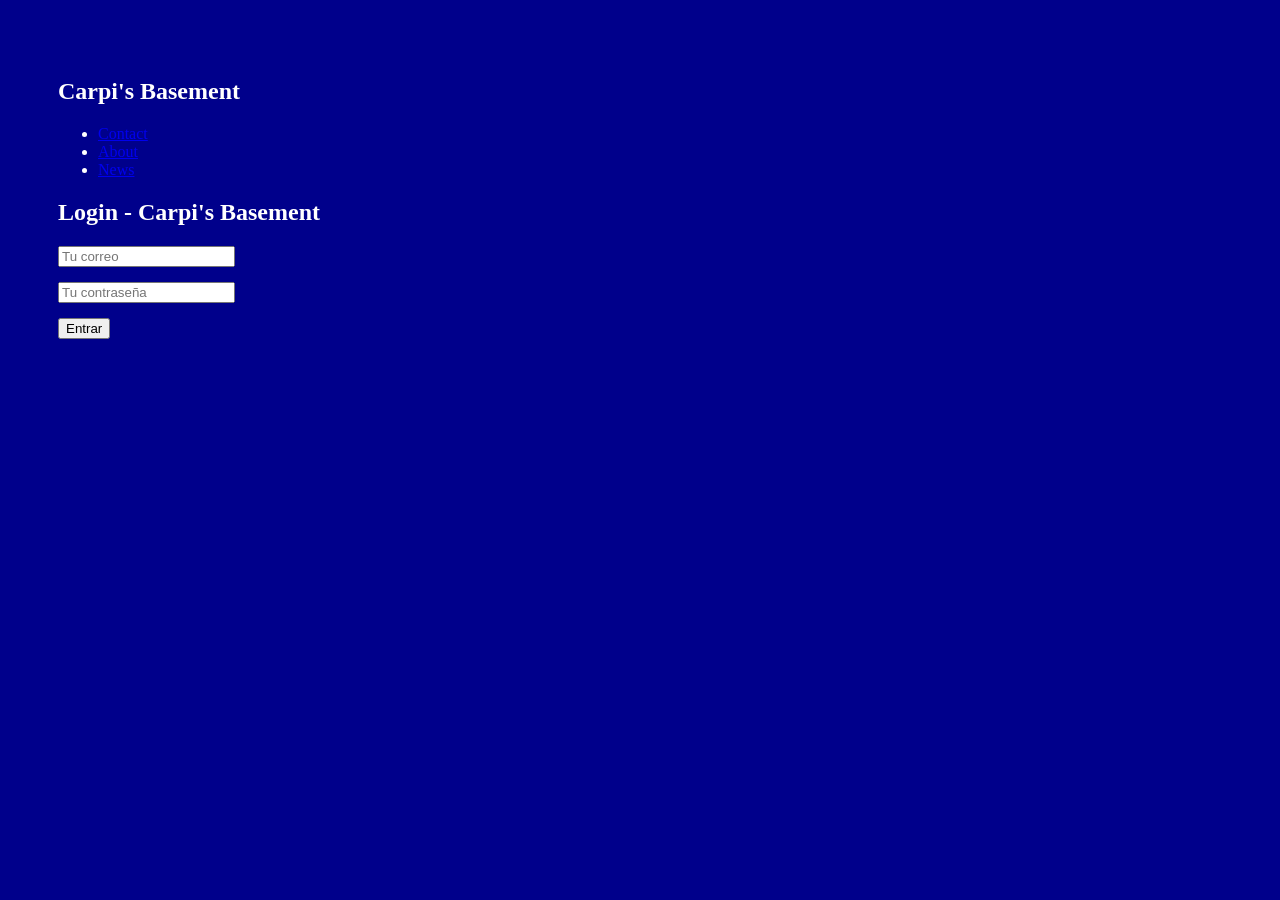
<file: Login(django)/public/index.html>
<!DOCTYPE html>
<html lang="en">
<head>
    <meta charset="UTF-8">
    <meta name="viewport" content="width=device-width, initial-scale=1.0">
    <link rel="stylesheet" href="assets/css/style.css">
    <title>Carpi's Basement · Login</title>
    <script src="assets/js/login.js" defer></script>
</head>
    <header>
        <nav>
            <h1>Carpi's Basement</h1>
            <ul>
                <li><a href="#">Contact</a></li>
                <li><a href="#">About</a></li>
                <li><a href="#">News</a></li>
            </ul>
        </nav>
    </header>
<body>
    <h2>Login - Carpi's Basement</h2>
    <form id="loginForm">
        <div class="formGroup">
            <input type="email" id="email" placeholder="Tu correo" required>
        </div>
        <div class="formGroup">
            <input type="password" id="password" placeholder="Tu contraseña" required>
        </div>
        <button type="submit">Entrar</button>
    </form>

    <p id="mensaje"></p>
</body>
</html>
</file>
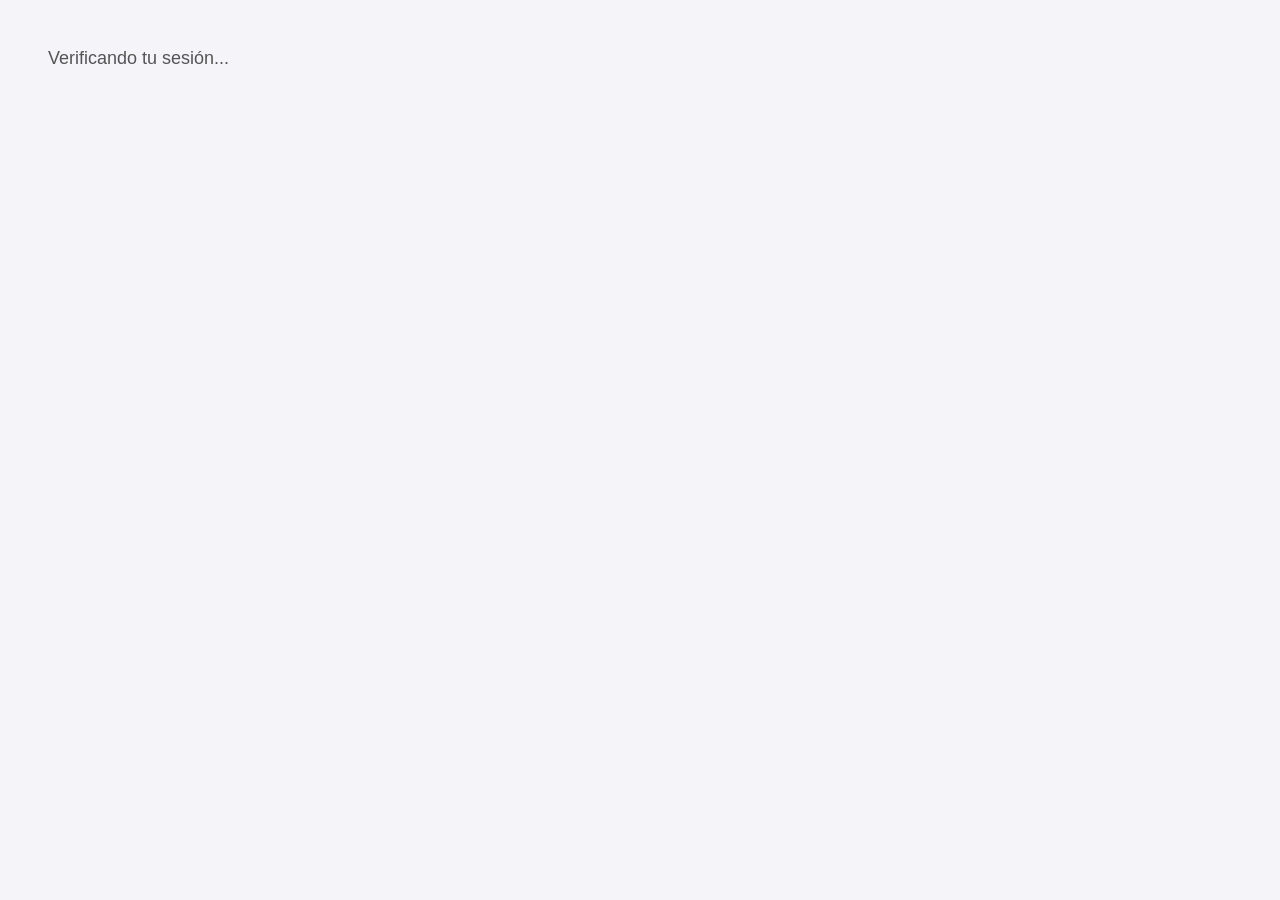
<file: Login(django)/public/dashboard/index.html>
<!DOCTYPE html>
<html lang="es">
<head>
    <meta charset="UTF-8">
    <script src="../assets/js/dash.js" defer></script>
    <title>Mi Dashboard SPA</title>
    <style>
        body { font-family: Arial, sans-serif; padding: 40px; background: #f4f4f9; }
        .tarjeta { background: white; padding: 20px; border-radius: 8px; box-shadow: 0 2px 5px rgba(0,0,0,0.1); display: none; }
        .btn-salir { color: white; background: red; padding: 10px 15px; border: none; border-radius: 4px; cursor: pointer; }
        #mensaje-carga { font-size: 18px; color: #555; }
    </style>
</head>
<body>

    <div id="mensaje-carga">Verificando tu sesión...</div>

    <div class="tarjeta" id="contenido-protegido">
        <h1 id="titulo-bienvenida"></h1>
        <p>Estás logueado con el correo: <strong id="correo-usuario"></strong></p>
        <br><br>
        <button id="btn-logout" class="btn-salir">Cerrar Sesión</button>
    </div>


</body>
</html>
</file>
<file: Login(django)/public/assets/css/style.css>
body
{
    background-color: darkblue;
    color: white;
    padding: 50px;
}
.formGroup
{
    margin-bottom: 15px;
}
#message
{
    font-weight: bold;
    margin-top: 15px;
}
</file>
